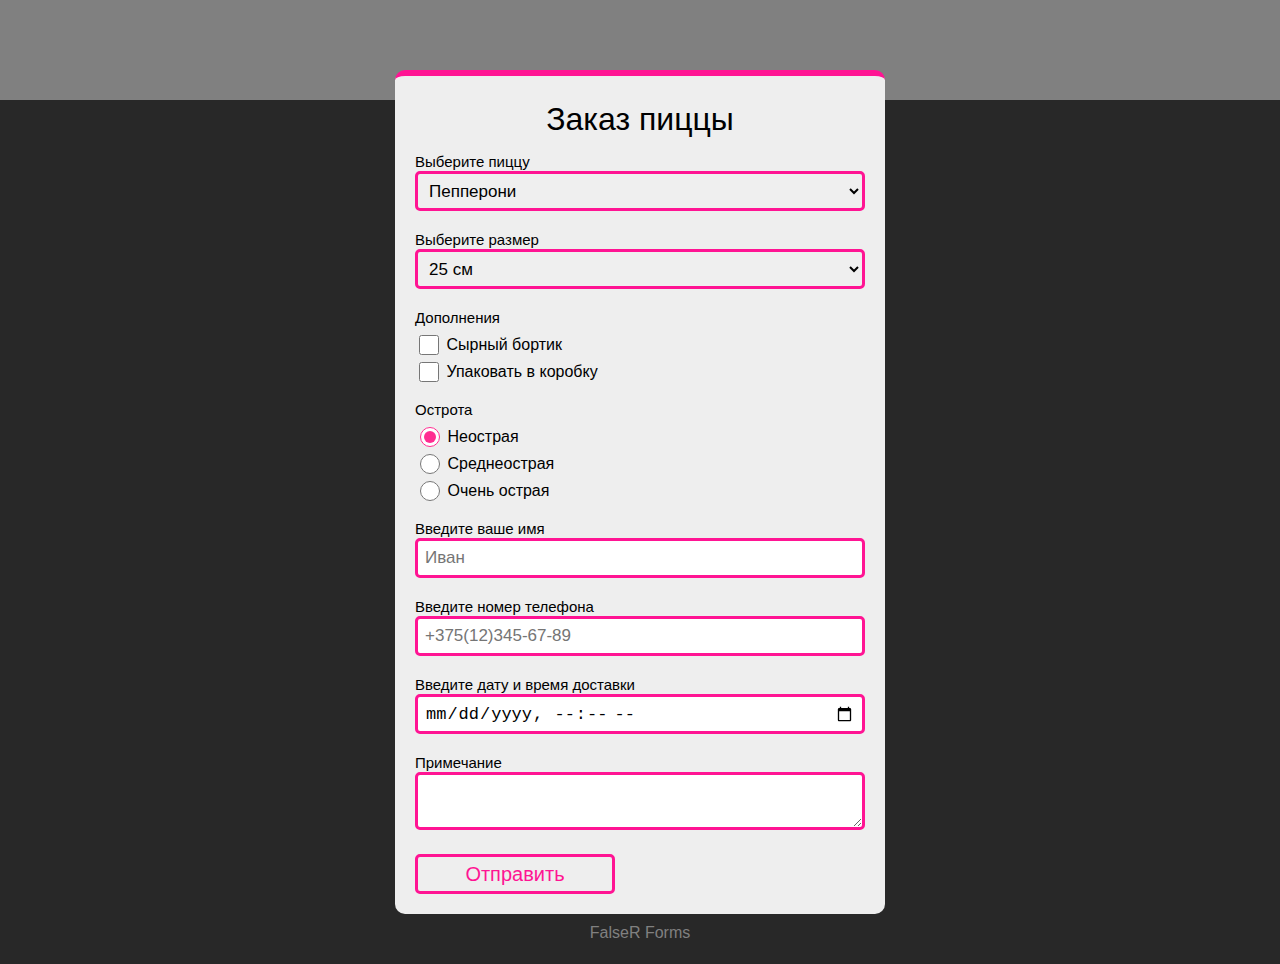
<file: lab1/index.html>
<!DOCTYPE html>
<html lang="ru">

<head>
    <meta charset="UTF-8">
    <link href="styles.css" rel="stylesheet">
    <title>Document</title>
</head>

<body>
    <header></header>
    <div id="main">
        <h1> Заказ пиццы </h1>
        <form method="POST">
            <div class="field">
                <label class="field-label"> Выберите пиццу </label>
                <br>
                <select class="input-field" name="pizza_type" required>
                    <option> Пепперони </option>
                    <option> Сырная </option>
                    <option> 4 сезона </option>
                    <option> С салом (новинка!) </option>
                </select>
            </div>
            <div class="field">
                <label class="field-label"> Выберите размер </label>
                <br>
                <select class="input-field" name="pizza_size" required>
                    <option> 25 см </option>
                    <option> 30 см </option>
                    <option> 35 см </option>
                    <option> 40 см </option>
                </select>
            </div>
            <div class="field">
                <label class="field-label"> Дополнения </label>
                <br>
                <label class="selector-label">
                    <input type="checkbox" class="selector" name="cheese-board">
                    Сырный бортик
                </label>
                <br>
                <label class="selector-label">
                    <input type="checkbox" class="selector" name="box">
                    Упаковать в коробку
                </label>
            </div>
            <div class="field">
                <label class="field-label"> Острота </label>
                <br>
                <label class="selector-label">
                    <input type="radio" class="selector" name="hotness" value="not_hot" required checked>
                    Неострая
                </label>
                <br>
                <label class="selector-label">
                    <input type="radio" class="selector" name="hotness" value="medium_hot">
                    Среднеострая
                </label>
                <br>
                <label class="selector-label">
                    <input type="radio" class="selector" name="hotness" value="hot">
                    Очень острая
                </label>
            </div>
            <div class="field">
                <label class="field-label"> Введите ваше имя </label>
                <br>
                <input type="text" class="input-field" name="name" placeholder="Иван" required>
            </div>
            <div class="field">
                <label class="field-label"> Введите номер телефона </label>
                <br>
                <input type="tel" class="input-field" name="tel" placeholder="+375(12)345-67-89" required>
            </div>
            <div class="field">
                <label class="field-label"> Введите дату и время доставки </label>
                <br>
                <input type="datetime-local" class="input-field" name="datetime" required>
            </div>
            <div class="field">
                <label class="field-label"> Примечание </label>
                <br>
                <textarea class="input-field" name="note" rows="2"></textarea>
            </div>
            <input type="submit" class="button" value="Отправить">
        </form>
    </div>
    <footer>
        FalseR Forms
    </footer>
</body>

</html>
</file>
<file: lab1/styles.css>
:root {
    --bg-color: #282828;
    --bg-header-color: gray;
    --bg-main-div-color: #eee;
    --theme-color: deeppink;

    font-family: "Verdana", "Trebuchet MS", sans-serif;
}

body {
    margin: 0;
    background-color: var(--bg-color);
}

header {
    background-color: var(--bg-header-color);
    height: 100px;
}

#main {
    background-color: var(--bg-main-div-color);
    width: 450px;
    margin: 0 auto;
    position: relative;
    top: -30px;
    border-top: 6px solid var(--theme-color);
    border-radius: 10px;
    padding: 20px;
}

#main>h1 {
    text-align: center;
    margin: 5px 0 15px 0;
    font-weight: normal;
}

.field {
    margin-bottom: 20px;
    width: 450px;
}

.field-label {
    font-size: 15px;
    cursor: text;
}

.input-field {
    border: 3px solid var(--theme-color);
    border-radius: 5px;
    padding: 7px;
    font-size: 17px;
}

.field>input {
    width: calc(100% - 20px);
    height: 20px;
}

.field>select {
    width: 100%;
    height: 40px;
}

.field>.selector-label {
    font-size: 16px;
}

.selector {
    width: 20px;
    height: 20px;
    position: relative;
    top: 5px;
    filter: hue-rotate(110deg);
    /* for deeppink color */
}

.field>textarea {
    min-width: 430px;
    max-width: 430px;
    min-height: 20px;
}

.button {
    width: 200px;
    height: 40px;
    color: var(--theme-color);
    background: var(--bg-main-div-color);
    border: 3px solid var(--theme-color);
    border-radius: 5px;
    text-decoration: none;
    font-size: 20px;
}

.button:hover {
    background: var(--theme-color);
    color: var(--bg-main-div-color);
    cursor: pointer;
}

footer {
    color: var(--bg-header-color);
    text-align: center;
    position: relative;
    top: -20px;
}
</file>
